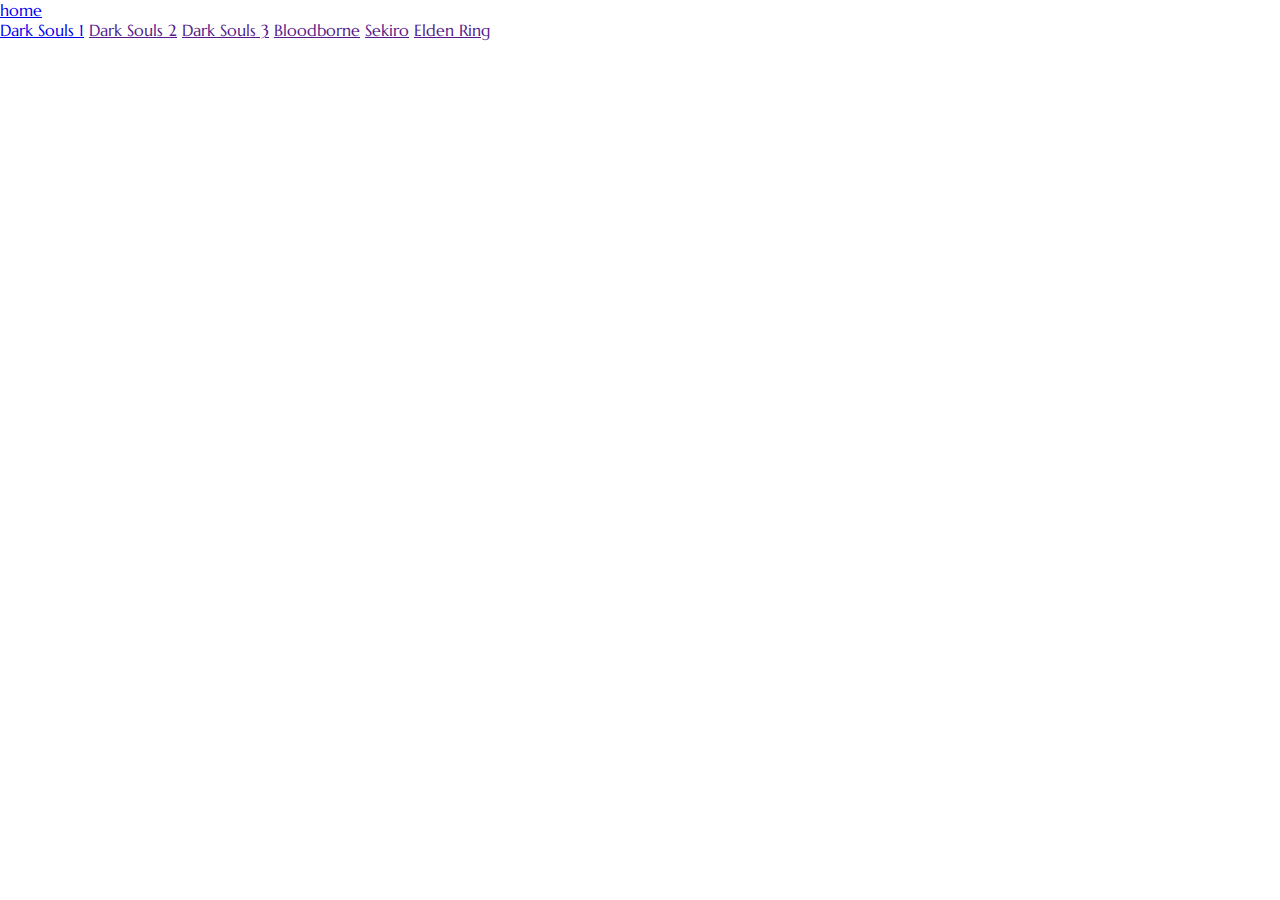
<file: pages/tela-inicial-jogo.html>
<!DOCTYPE html>
<html lang="pt-BR">
<head>
    <meta charset="UTF-8">
    <meta name="viewport" content="width=device-width, initial-scale=1.0">
    <title>Died Dark Souls 1</title>
    <link rel="stylesheet" href="../assets/css/style.css">
    <link rel="stylesheet" href="../assets/css/tela-inicial-jogo.css">
</head>
<body>
    <header>
        <a class="menor" href="../index.html">home</a>
        <div class="jogos-header">
            <a class="maior" href="./tela-inicial-jogo.html">Dark Souls 1</a>
            <a class="maior" href="">Dark Souls 2</a>
            <a class="maior" href="">Dark Souls 3</a>
            <a class="maior" href="">Bloodborne</a>
            <a class="menor" href="">Sekiro</a>
            <a class="maior" href="">Elden Ring</a>
        </div>
    </header>
    <main>
        <section class="barra-lateral">
            <button>Mundo</button>
            <button>Personagens</button>
            <button>Bosses</button>
            <button>Equipamento</button>
        </section>
        <section>

        </section>
    </main>
</body>
</html>
</file>
<file: assets/css/style.css>
@import url('https://fonts.googleapis.com/css2?family=Funnel+Display:wght@300..800&family=Inconsolata:wght@200..900&family=JetBrains+Mono:ital,wght@0,100..800;1,100..800&family=Marcellus&family=Roboto:ital,wght@0,100..900;1,100..900&display=swap');

* {
    margin: 0;
    padding: 0;
    box-sizing: border-box;
}

body {
    font-family: "Marcellus", serif;
}
</file>
<file: assets/css/tela-inicial-jogo.css>
main {
    display: flex;
    justify-content: space-evenly;
    margin-top: 10vh;
}

.barra-lateral {
    display: flex;
    flex-direction: column;
    justify-content: flex-start;
    align-items: start;
    gap: 4rem;
    margin-right: 65rem;
}

.barra-lateral button {
    background-color: transparent;
    border: none;
    color: white;
    font-size: 1rem;
    cursor: pointer;
    transition: transform 0.4s;
}

.barra-lateral button:hover {
    transform: scale(1.10);
}
</file>
